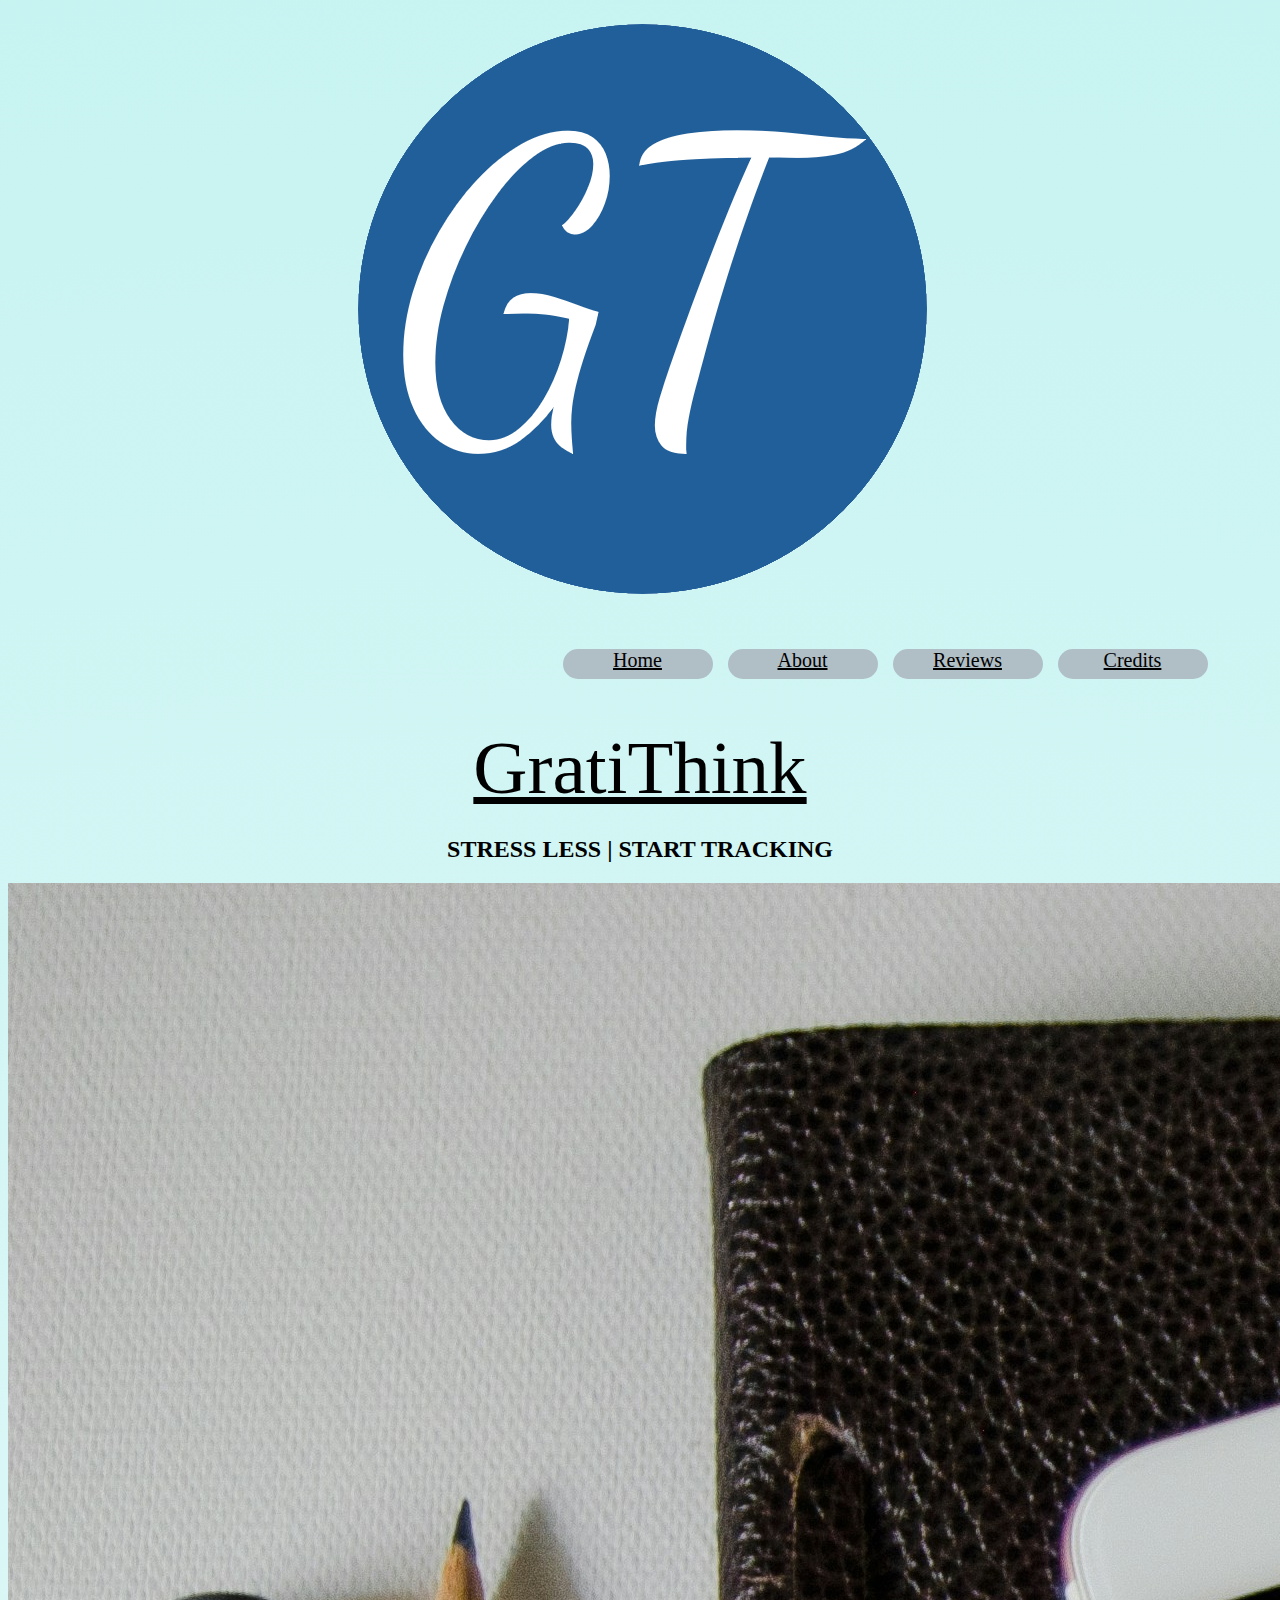
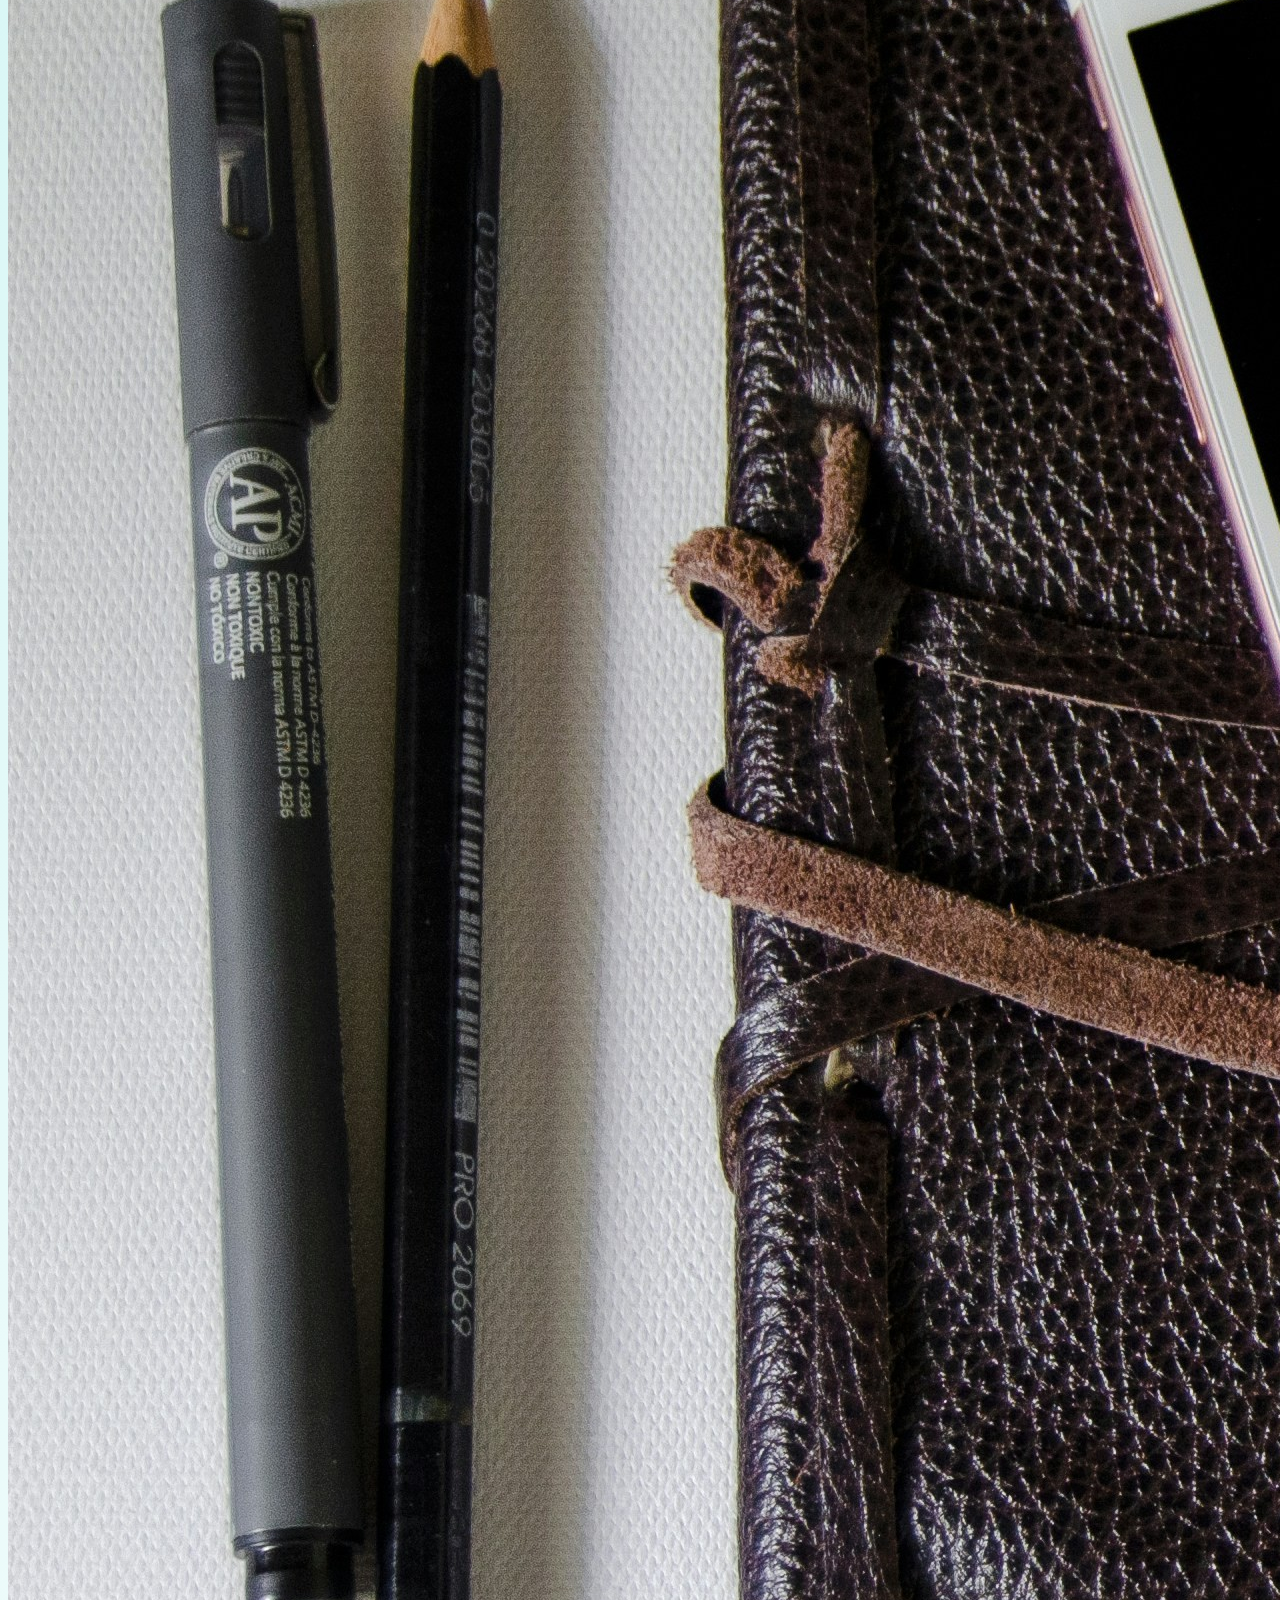
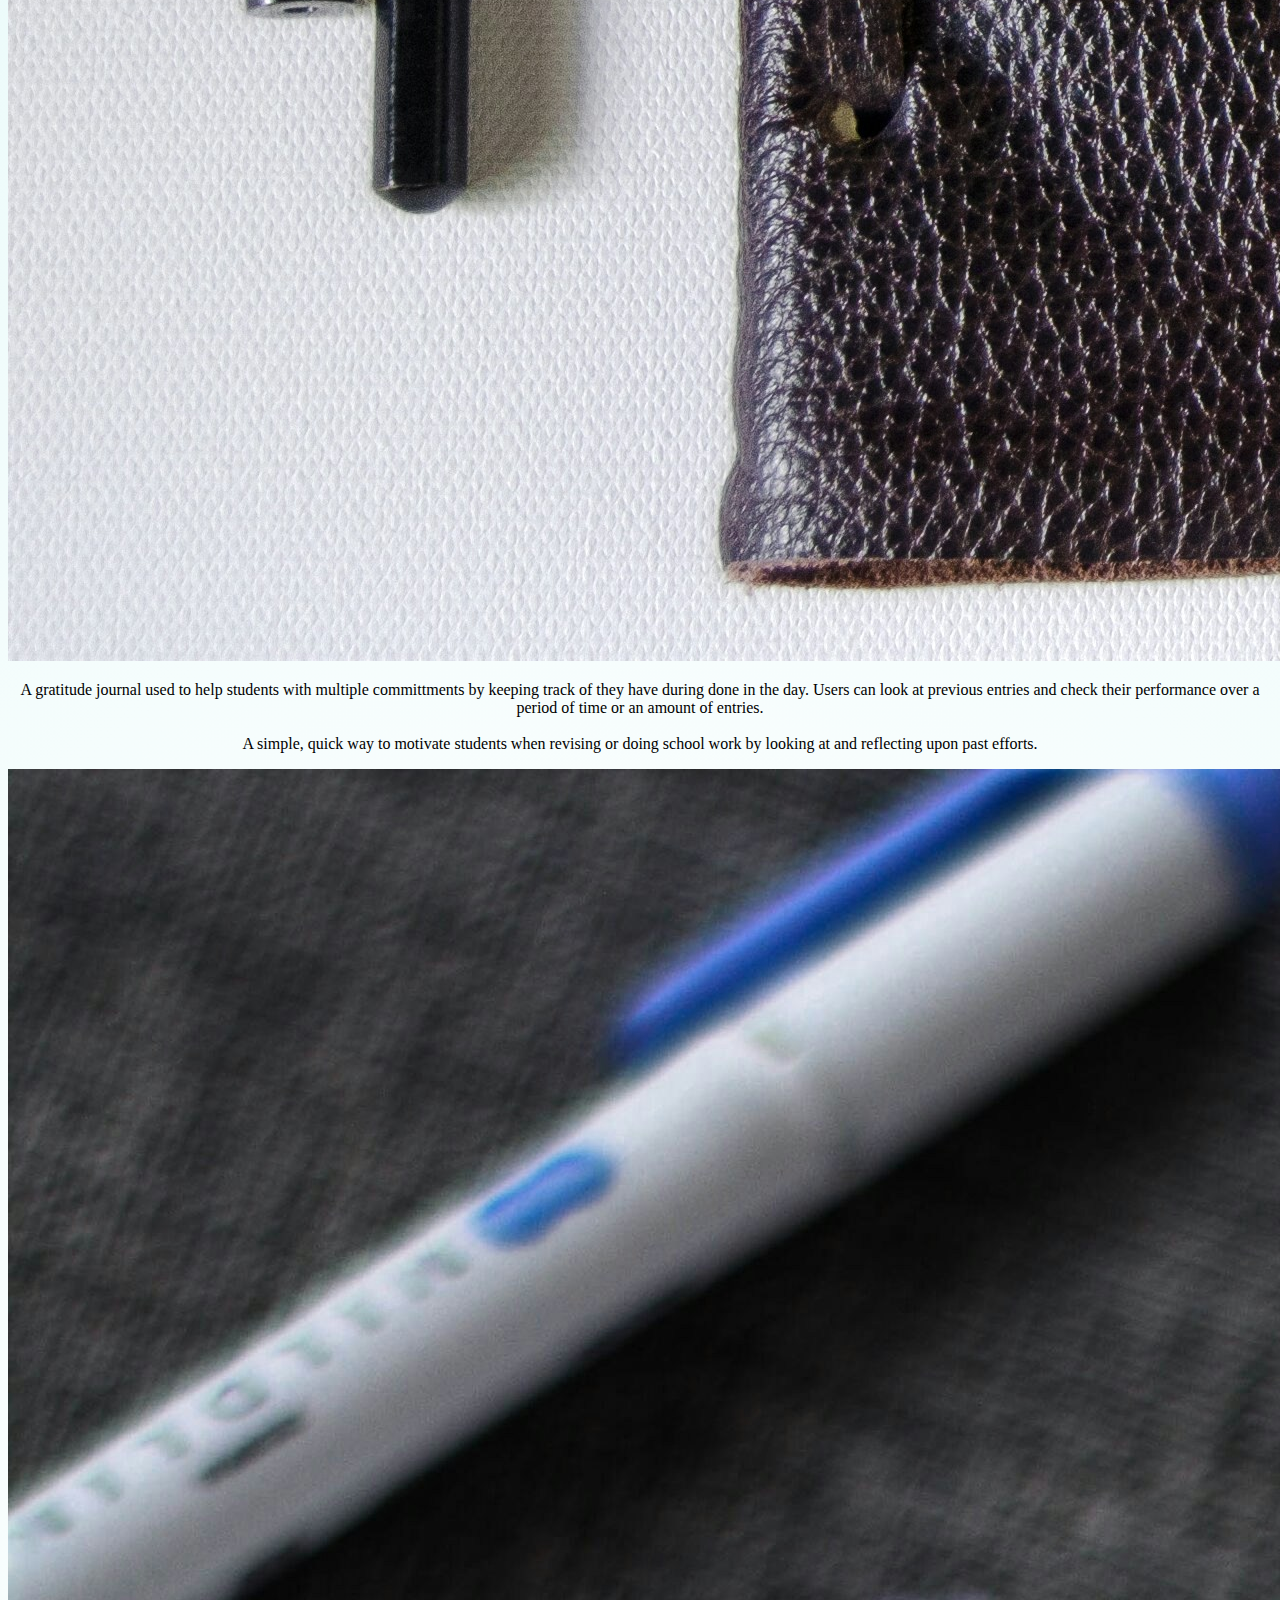
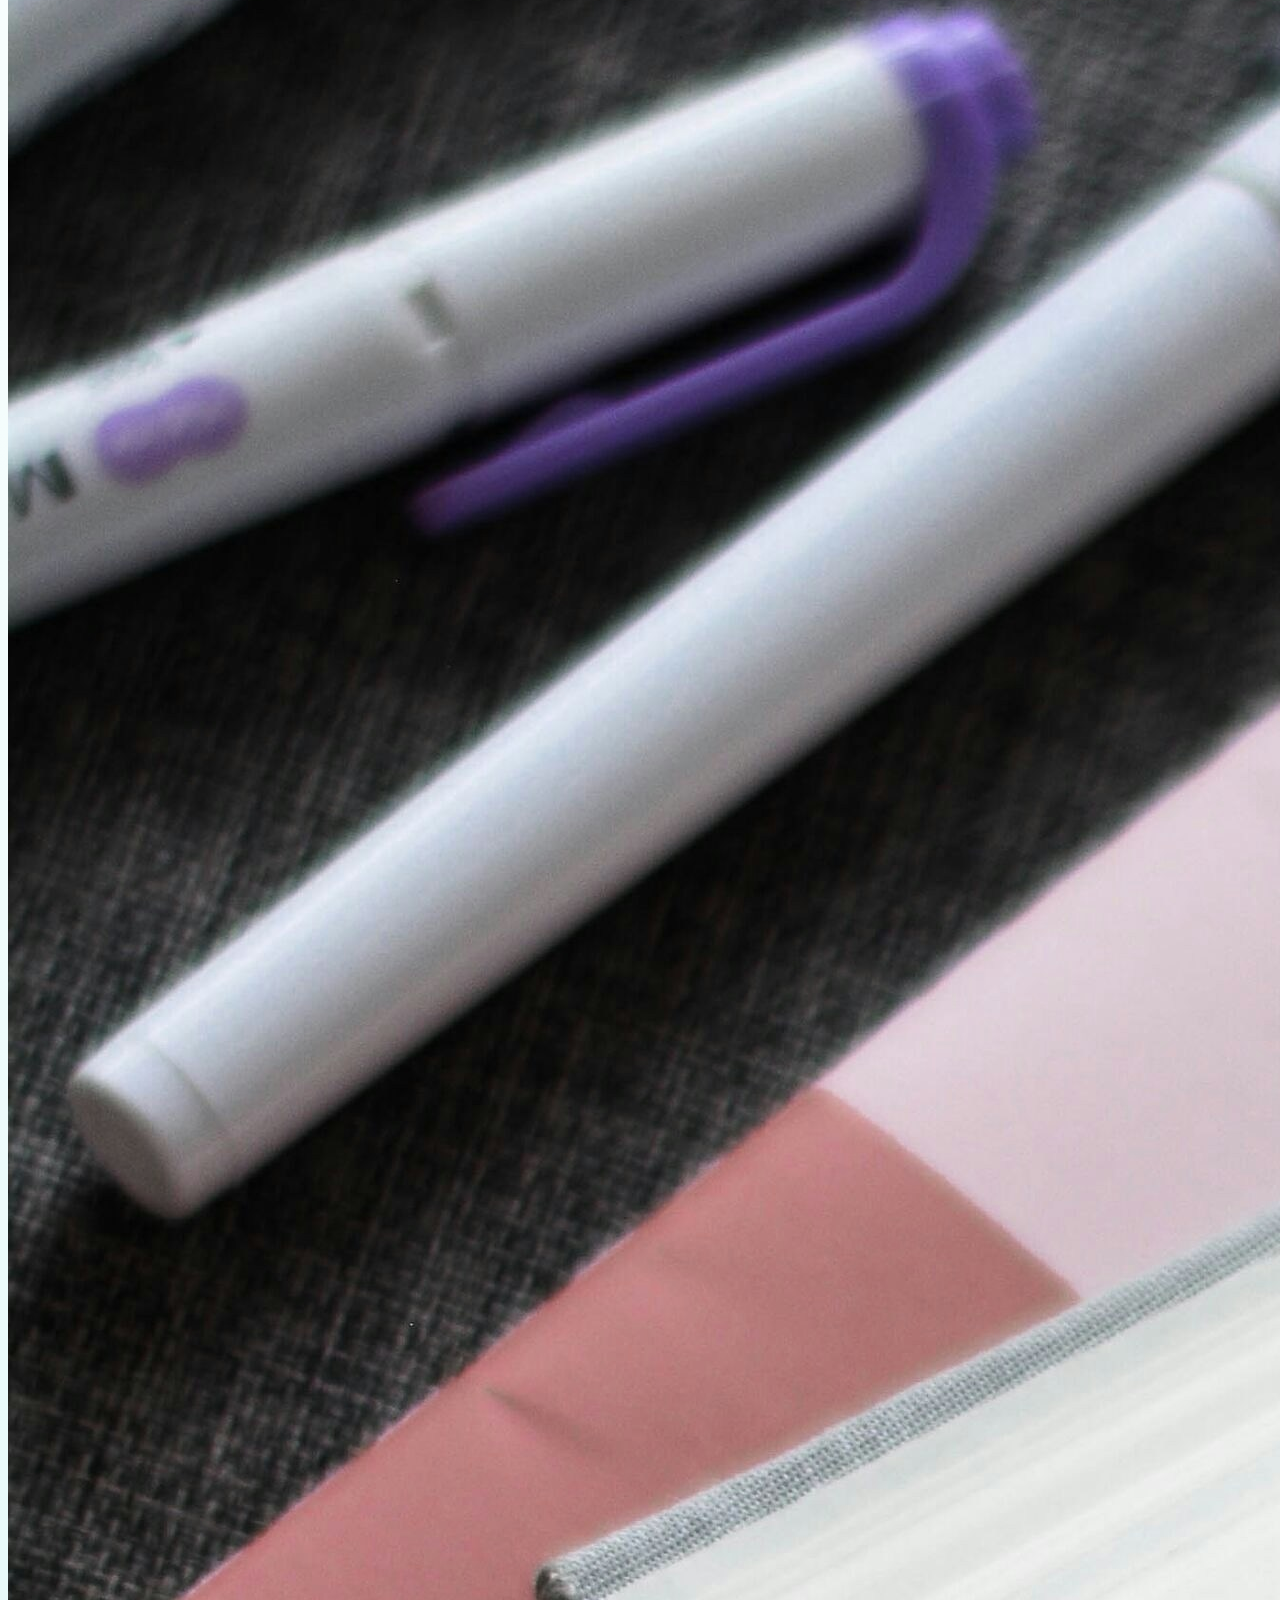
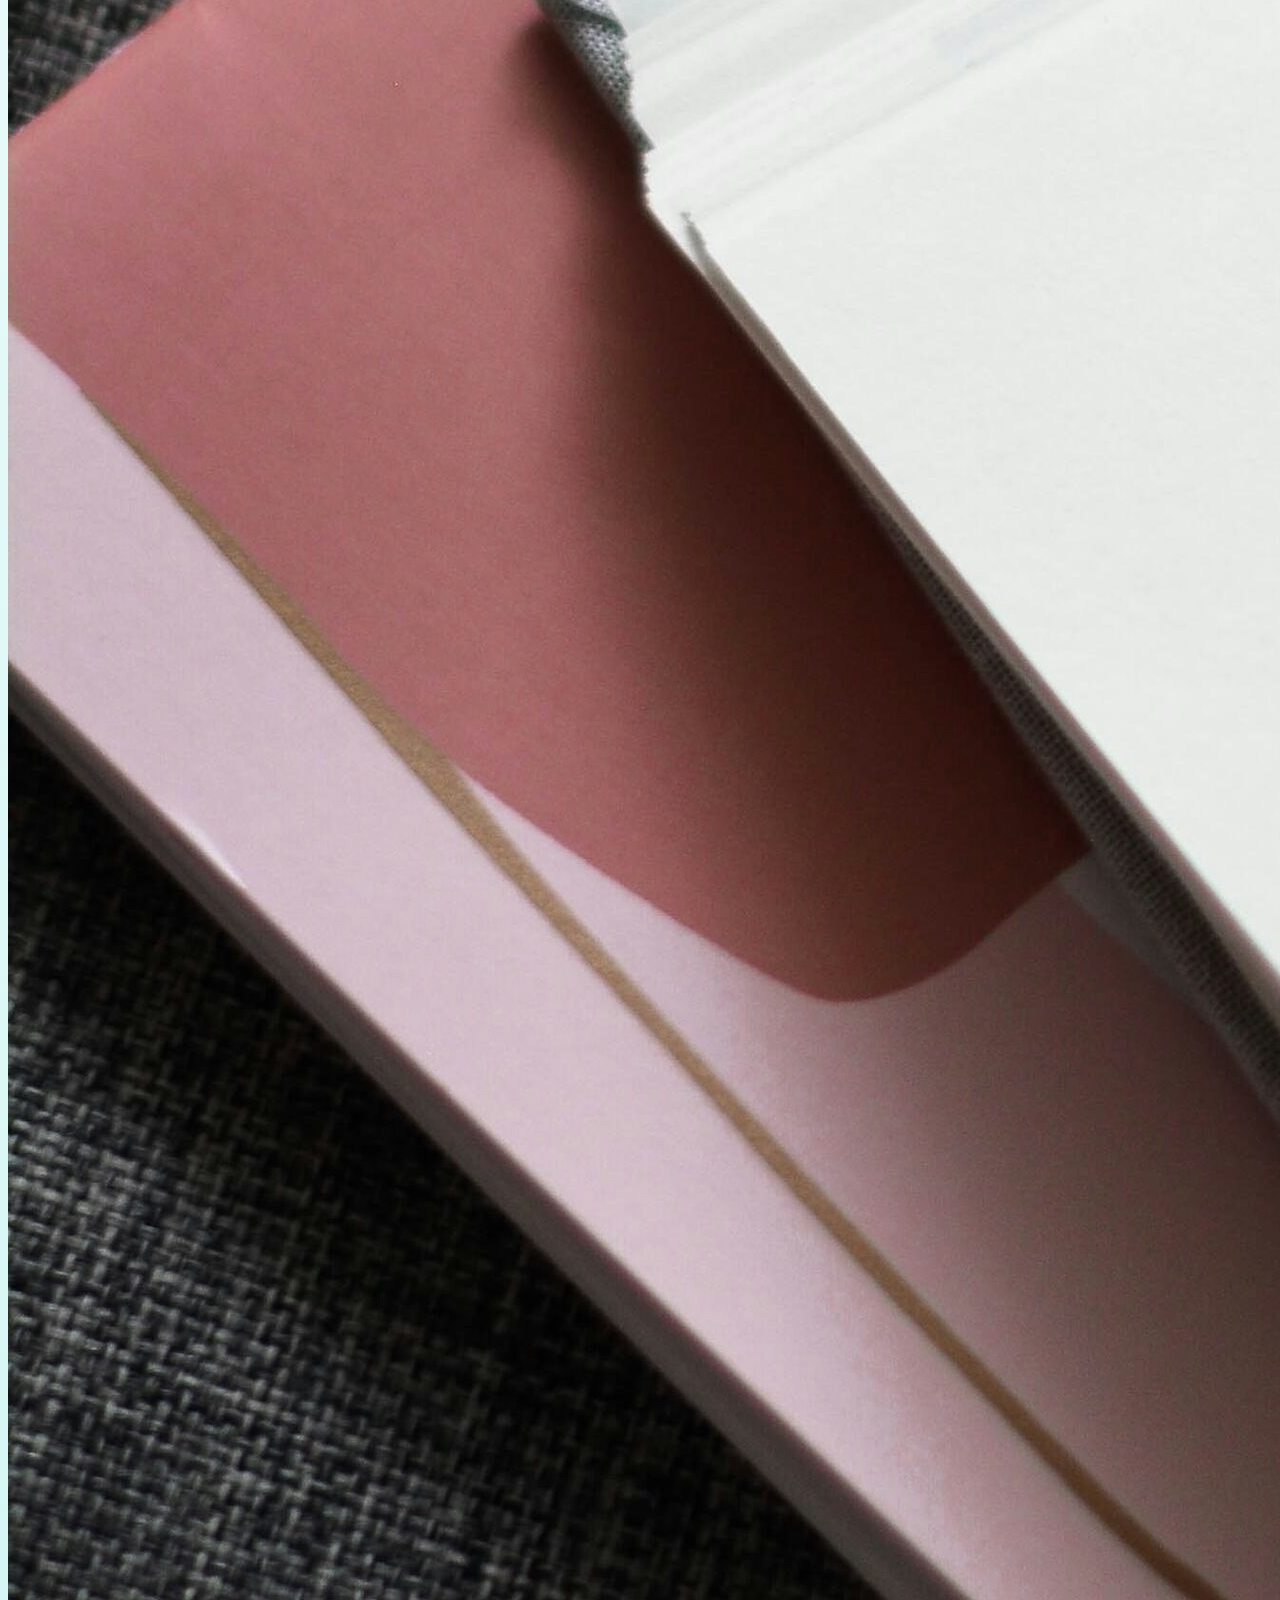
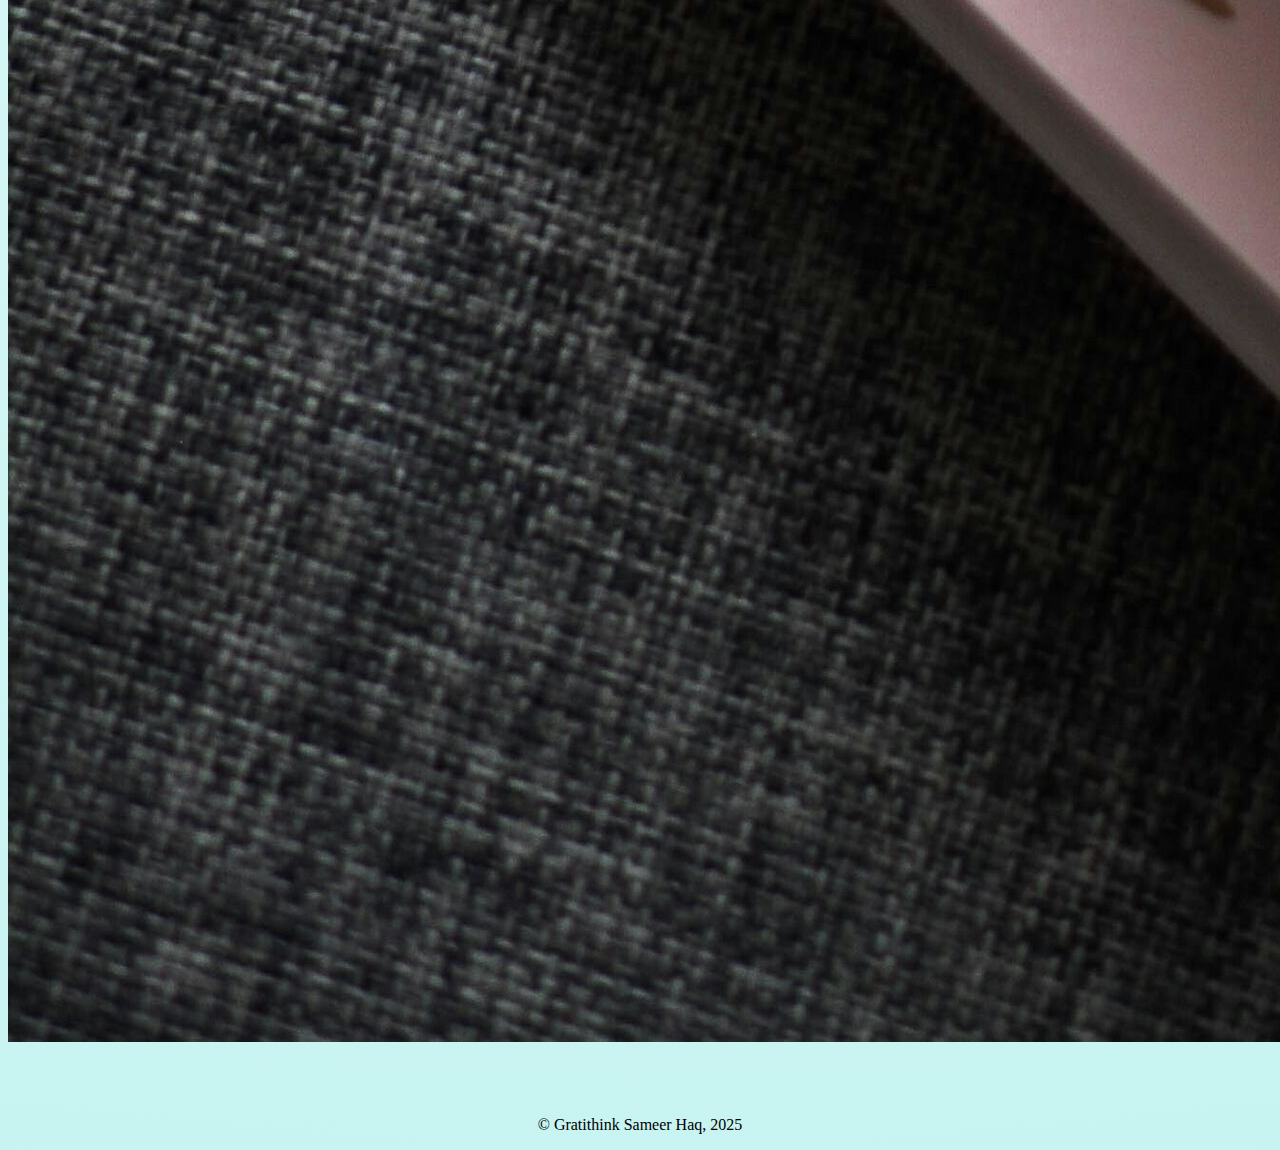
<file: templates/index.html>
<!DOCTYPE html>
<html lang="en">
<!--
Short to-do list:
- Think of a layout/design for the website (Use Week 2 for inspiration).
--- Need to have a header, nav, main and footer.
- Think of what you are going to put in each page and how you're going to connect to them all.
- Go over workshops for layout suggestions especially CSS layouts.
-->
<head>
    <meta charset="UTF-8">
    <meta name="viewport" content="width=device-width, initial-scale=1.0">
    <link rel = "stylesheet" href="../styles/index_page.css">
    <title>GratiThink</title>
</head>

<body>

    <div class="Logo_and_nav">
        <img src="../images/Gratithink logo without background.png" alt="Gratithink Logo">
        
        <nav>
            <ul>
                <li><a href="index.html">Home</a></li>
                <li><a href="about.html">About</a></li>
                <li><a href="reviews.html">Reviews</a></li>
                <li><a href="credits.html">Credits</a></li>
            </ul>
        </nav>
    </div>

    <header><u>GratiThink</u></header>

    <h2>STRESS LESS | START TRACKING</h2>

    <main>
        <img src="../images/phone with journal.jpg" alt = "phone with journal">

        <div class="maintext">

        <p> A gratitude journal used to help students with multiple committments by keeping track of they have during done in the day. Users can look at previous entries and check their performance over a period of time or an amount of entries. <br><br> A simple, quick way to motivate students when revising or doing school work by looking at and reflecting upon past efforts.
        </p>
        </div>

        <img src="../images/habit tracker.jpg" alt="habit tracker">

    </main>

    <br><br><br>

    <footer>
        <p>&copy; Gratithink Sameer Haq, 2025</p>
    </footer>

</body>

</html>
</file>
<file: styles/index_page.css>
body {
    /*background-image: linear-gradient(to right, #00796b 0%, #fafafa 30%, #FAFAFA 70%, #00796B 100%);*/
    background: radial-gradient(circle, #ffffff 0%, #a8edea 155%);
    text-align: center;
}


.Logo_and_title {
    flex-direction: row;
    display: flex;
    background-color: darkslategray;
}

.Logo_and_title img {
    width: 125px;
    height: auto;
}

header {
    /*background-image: linear-gradient(to right, blue 0%, white 30%, white 70%, blue 100%);*/
    color: black;
    padding-top: 10px;
    padding-bottom: 5px;
    font-size: 75px;
    text-align: center;;
}


nav {
    text-align: center;
    position: relative;
    /*background-image: linear-gradient(to right, blue 0%, white 30%, white 70%, blue 100%);*/
    padding: 5px;
    margin-left: 450px;
}

nav ul {
    display: flex;
    gap: 15px;
    justify-content: center;
    border-radius: 25px;
    padding-top: 15px;
    padding-bottom: 15px;
}

nav li {
    list-style: none;
    font-size: 20px;
    border-radius: 25px;
    background-color: #b0bec5;
    width: 150px;
    height: 30px;
    size: 30%;
}

nav li a {
    color: black;
    
}
</file>
